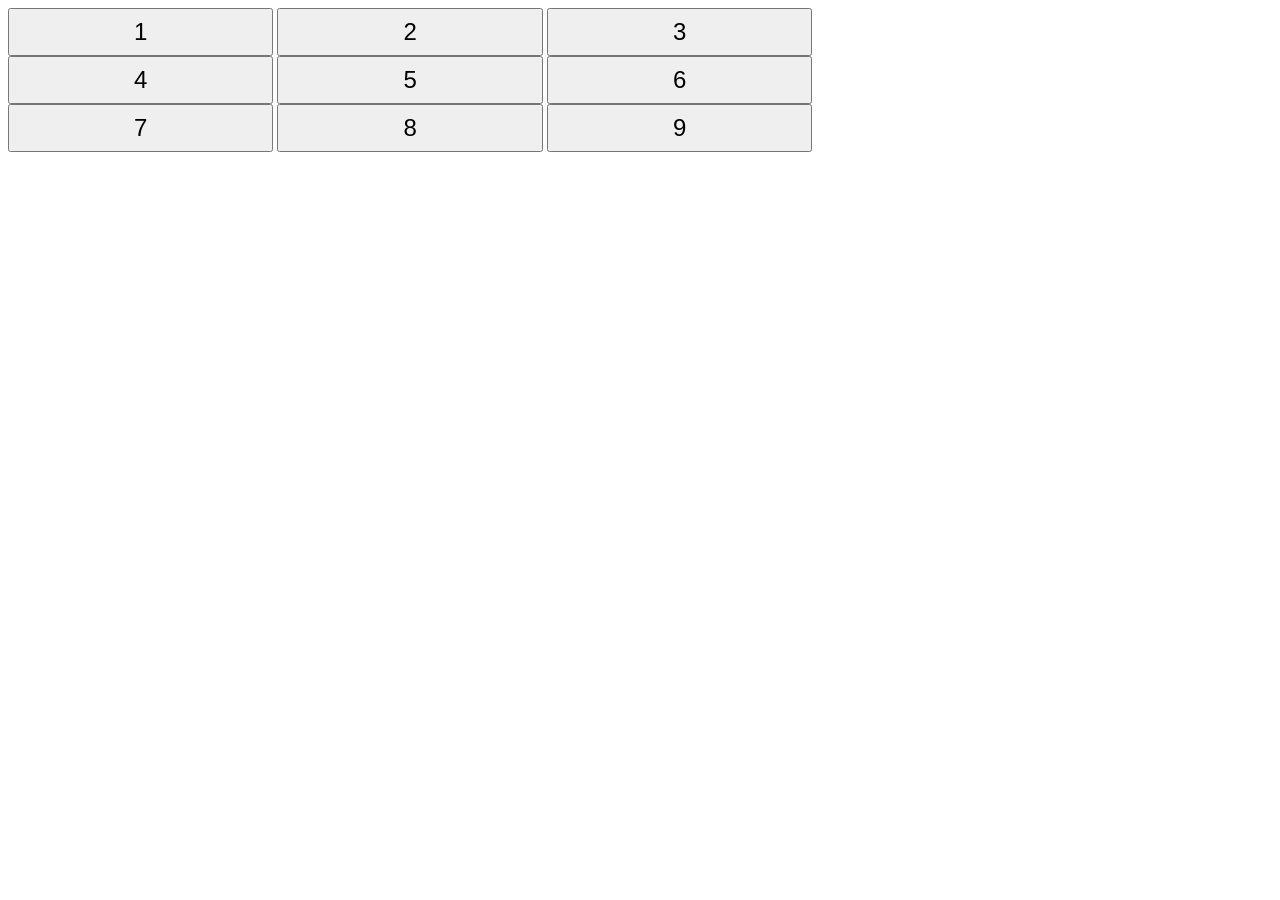
<file: 10-Days-Of-JavaScript/Day 8/buttons-container/index.html>
<!-- Enter your HTML code here -->
<!DOCTYPE html>
<html>

<head>
    <meta charset="utf-8">
    <title>Buttons Grid</title>
    <link rel="stylesheet" href="css/buttonsGrid.css" type="text/css">
</head>

<body>
    <div id="btns">
        <button id="btn1">1</button>
        <button id="btn2">2</button>
        <button id="btn3">3</button>
        <button id="btn4">4</button>
        <button id="btn5">5</button>
        <button id="btn6">6</button>
        <button id="btn7">7</button>
        <button id="btn8">8</button>
        <button id="btn9">9</button>
    </div>
    <script src="js/buttonsGrid.js" type="text/javascript"></script>
</body>

</html>
</file>
<file: 10-Days-Of-JavaScript/Day 8/buttons-container/css/buttonsGrid.css>
#btns {
    width: 70%;
}

#btns>button {
    width: 30%;
    height: 48px;
    font-size: 24px;
}
</file>
